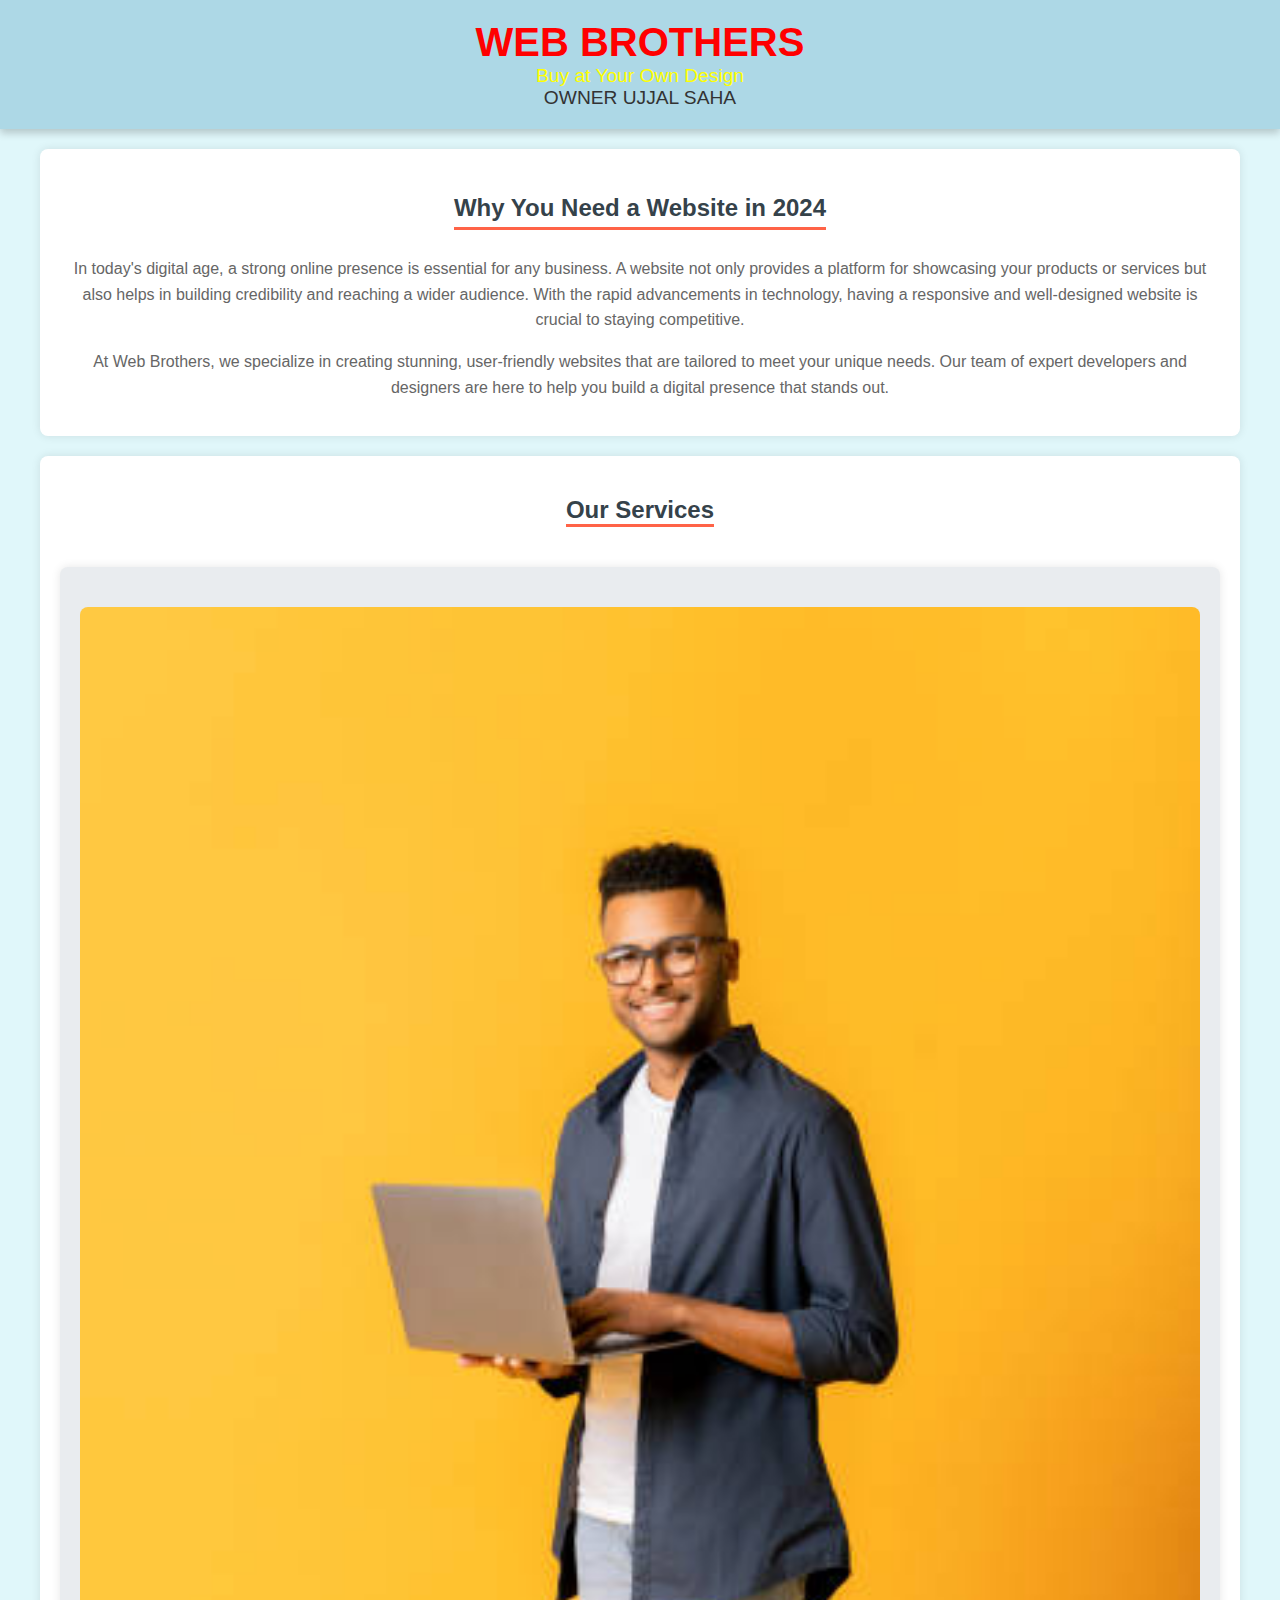
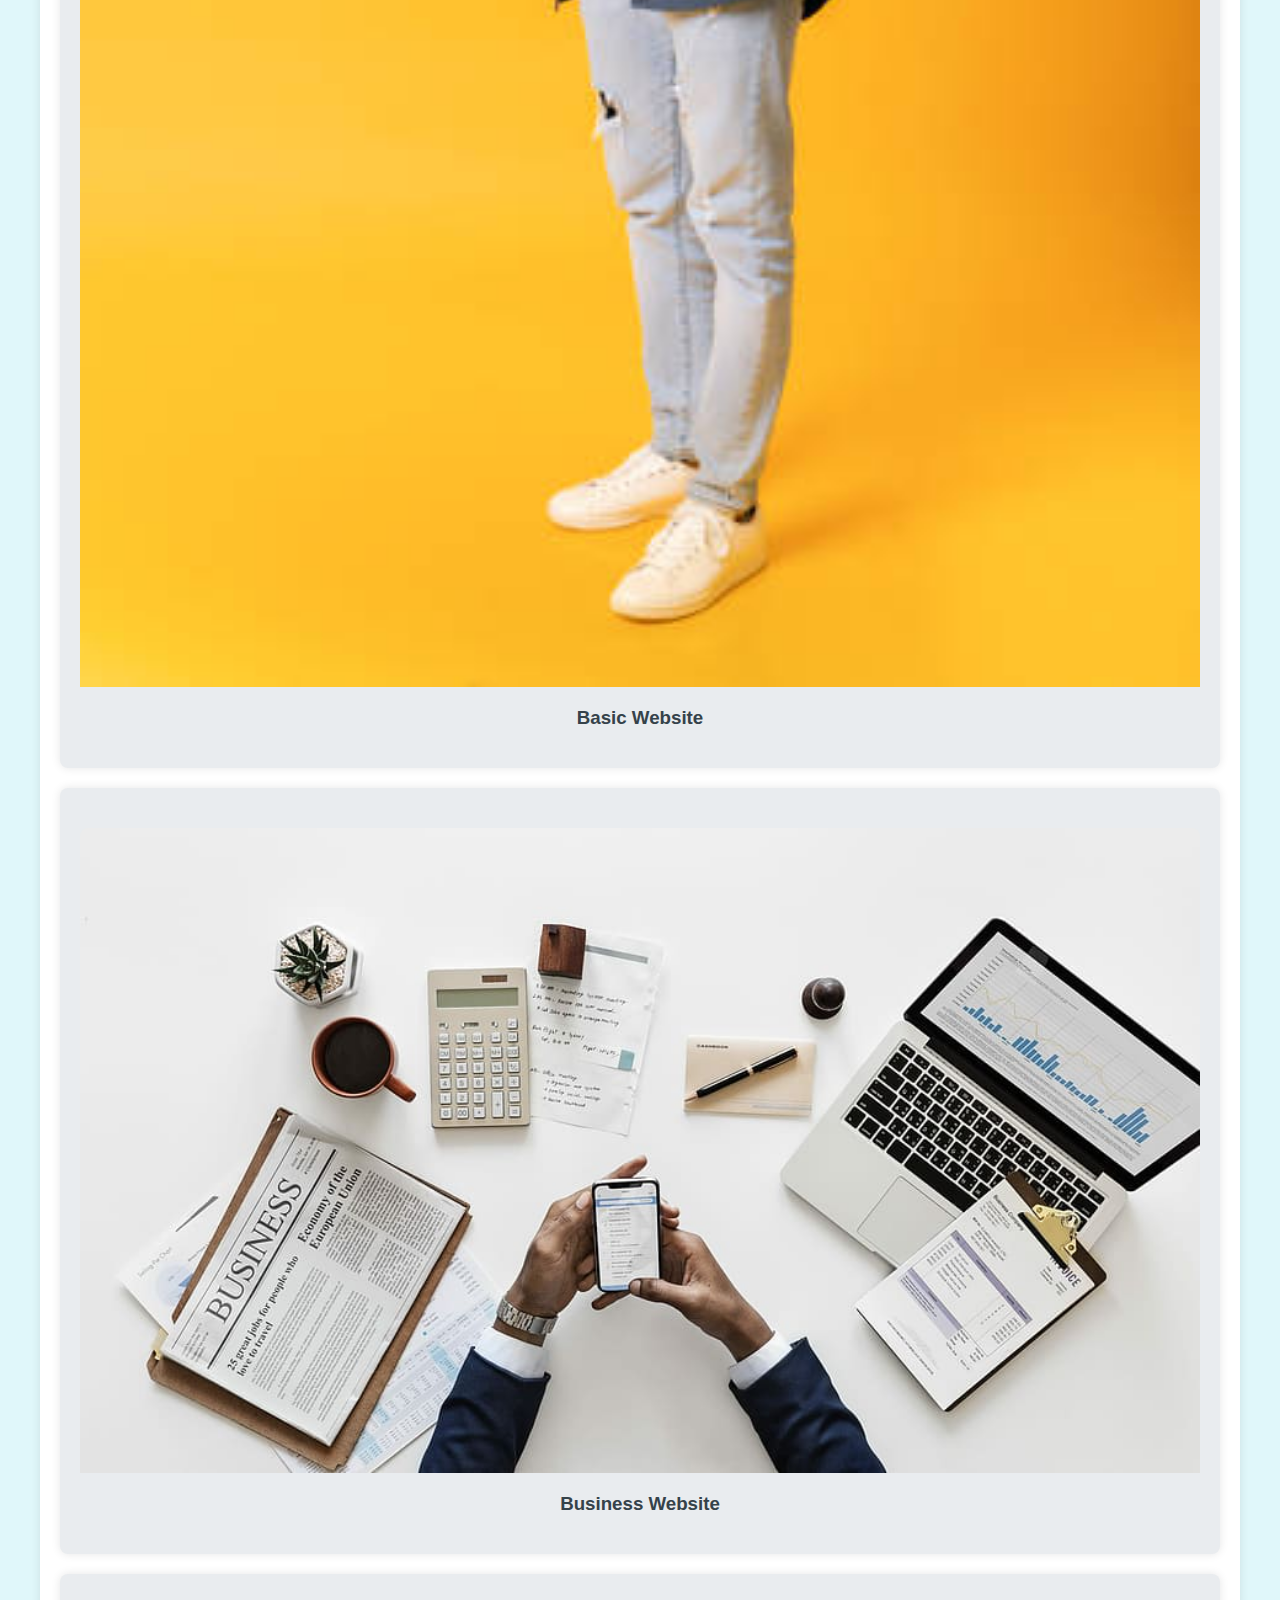
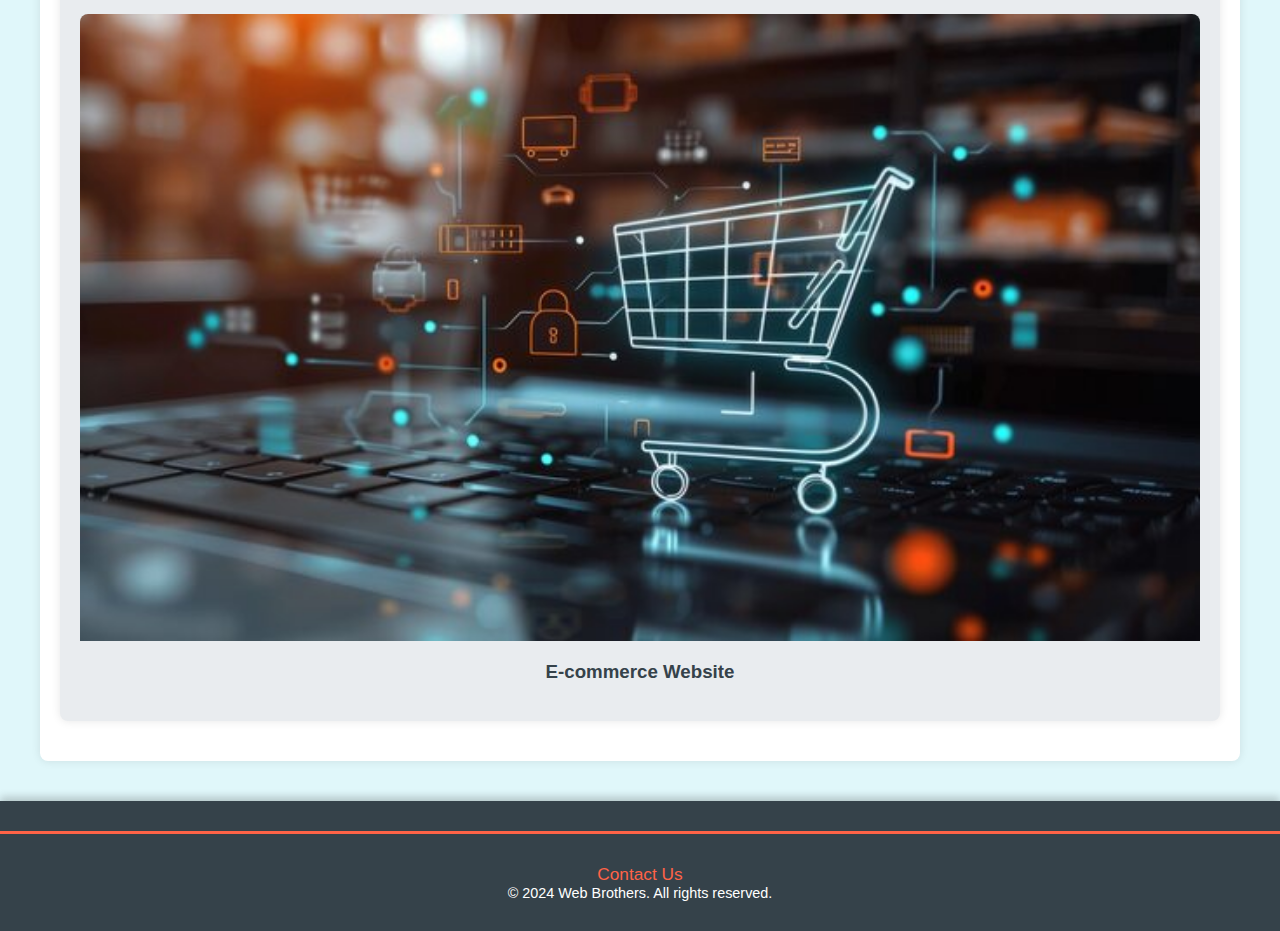
<file: index.html>
<!DOCTYPE html>
<html lang="en">
<head>
    <meta charset="UTF-8">
    <meta name="viewport" content="width=device-width, initial-scale=1.0">
    <title>Web Brothers - Web Development Services
                 
    </title>
  

    <style>
  

        body {
            font-family: 'Arial', sans-serif;
            margin: 0;
            padding: 0;
            background: #e0f7fa;
            color: #333333;
            text-align: center;
        }

        header {
            background: lightblue;
            color: golden;
            padding: 20px 0;
            text-align: center;
            box-shadow: 0 4px 8px rgba(0, 0, 0, 0.2);
            position: relative;
        }

        header h1 {
            margin: 0;
            font-size: 2.5em;
            text-transform: uppercase;
            color:  red; /* Changed color to gold */
        }

        header h2 {
            margin: 0;
            font-size: 1.2em;
            font-weight: 300;
            color: yellow;
        }
  
  header h3 {
            margin: 0;
            font-size: 1.2em;
            font-weight: 400;
            color: ;
        }

        .contact-icons {
            position: absolute;
            top: 50%;
            right: 20px;
            transform: translateY(-50%);
            color: #ff6347;
            font-size: 1.5em;
        }

        .contact-icons a {
            color: #ff6347;
            margin-left: 15px;
            text-decoration: none;
        }

        .container {
            padding: 20px;
            max-width: 1200px;
            margin: 0 auto;
        }

        .intro {
            background: #ffffff;
            padding: 20px;
            border-radius: 8px;
            box-shadow: 0 0 10px rgba(0, 0, 0, 0.1);
            margin-bottom: 20px;
            line-height: 1.6;
        }

        .intro h2 {
            color: #35424a;
            margin-bottom: 10px;
            border-bottom: 3px solid #ff6347;
            display: inline-block;
        }

        .intro p {
            color: #666666;
        }

        .services {
            background: #ffffff;
            padding: 20px;
            border-radius: 8px;
            box-shadow: 0 0 10px rgba(0, 0, 0, 0.1);
            text-align: center;
        }

        .services h2 {
            color: #35424a;
            text-align: center;
            margin-bottom: 20px;
            border-bottom: 3px solid #ff6347;
            display: inline-block;
        }

        .service {
            background: #e9ecef;
            border-radius: 8px;
            box-shadow: 0 0 10px rgba(0, 0, 0, 0.1);
            margin: 20px 0;
            padding: 20px;
            text-align: center;
            transition: transform 0.3s;
            position: relative;
            overflow: hidden;
        }

        .service img {
            width: 100%;
            border-radius: 8px 8px 0 0;
        }

        .service:hover {
            transform: scale(1.05);
            background: #ff6347;
            color: #ffffff;
        }

        .service h3 {
            margin-top: 15px;
            color: #35424a;
        }

        .service p {
            color: #666666;
        }

        footer {
            background: #35424a;
            color: #ffffff;
            text-align: center;
            padding: 20px 0;
            position: relative;
            width: 100%;
            margin-top: 20px;
            box-shadow: 0 -4px 8px rgba(0, 0, 0, 0.2);
        }

        footer p {
            margin: 0;
            font-size: 1em;
        }

        .footer-bottom {
            border-top: 3px solid #ff6347;
            padding: 10px 0;
            margin-top: 10px;
            font-size: 0.9em;
        }

        .pricing {
            background: #ffffff;
            padding: 20px;
            border-radius: 8px;
            box-shadow: 0 0 10px rgba(0, 0, 0, 0.1);
            margin-top: 20px;
            line-height: 1.6;
        }

        .pricing h2 {
            color: #35424a;
            margin-bottom: 10px;
            border-bottom: 3px solid #ff6347;
            display: inline-block;
        }

        .pricing p {
            color: #666666;
        }

        .fa {
            margin-right: 8px;
        }

        .contact-link {
            display: block;
            margin-top: 20px;
            font-size: 1.2em;
            color: #ff6347;
            text-decoration: none;
        }

        .contact-link:hover {
            text-decoration: underline;
        }
    </style>
    <link rel="stylesheet" href="https://cdnjs.cloudflare.com/ajax/libs/font-awesome/5.15.3/css/all.min.css">
</head>
<body>
    <header>
        <h1>Web Brothers</h1>
        <h2>Buy at Your Own Design</h2>
      <h3>OWNER UJJAL SAHA</h3>
    </header>
    <div class="container">
        <section class="intro">
            <h2>Why You Need a Website in 2024</h2>
            <p>In today's digital age, a strong online presence is essential for any business. A website not only provides a platform for showcasing your products or services but also helps in building credibility and reaching a wider audience. With the rapid advancements in technology, having a responsive and well-designed website is crucial to staying competitive.</p>
            <p>At Web Brothers, we specialize in creating stunning, user-friendly websites that are tailored to meet your unique needs. Our team of expert developers and designers are here to help you build a digital presence that stands out.</p>
        </section>
        <section class="services">
            <h2>Our Services</h2>
            <div class="service">
              <a class="contact-link" href="basic.html">
                <img src="full-length-portrait-of-nice-smiling-indian-male-entrepreneur-using-laptop-standing-isolated.jpg" alt="Custom Web Design"></a>
                <h3>Basic Website</h3>
            </div>
            <div class="service">
<a class="contact-link" href="biss.html"><img src="paper-business-document-office.jpg" alt="Responsive Development"></a>
                <h3>Business Website</h3>
                </div>
            <div class="service">
<a class="contact-link" href="ecom.html"><img src="360_F_764557526_HlwV6rYpIxrfhrmlpTzl74INFoMmJs9Z.jpg" alt="SEO Optimization"></a>
                <h3>E-commerce Website</h3>
                
            </div>
        </section>
        
    </div>
    <footer>
        <div class="footer-bottom">
            <a class="contact-link" href="msg.html">Contact Us</a>
            <p>&copy; 2024 Web Brothers. All rights reserved.</p>
        </div>
    </footer>
</body>
</html>
</file>
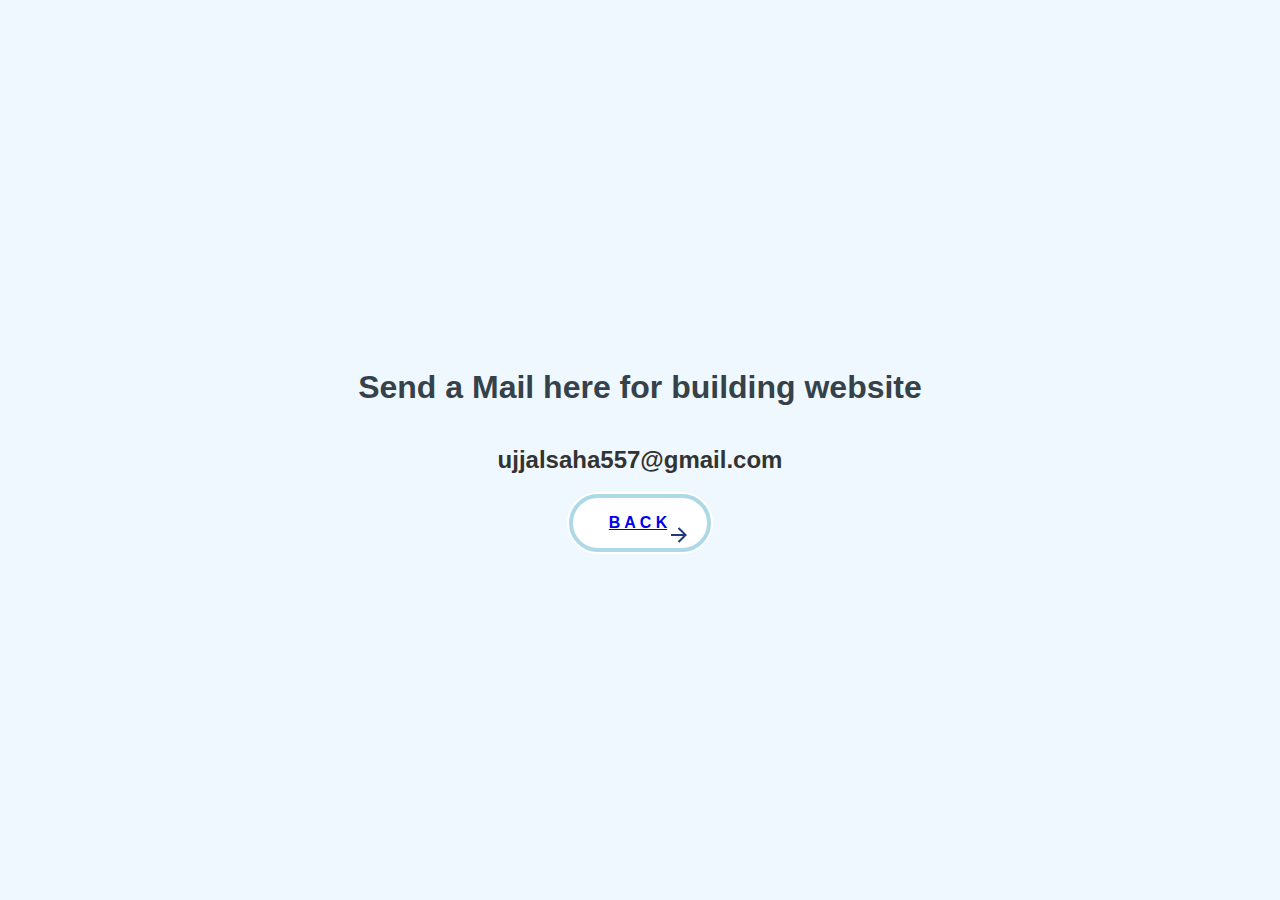
<file: basic.html>
<html lang="en">
<head>
    <meta charset="UTF-8">
    <meta name="viewport" content="width=device-width, initial-scale=1.0">
    <title>Send a Message</title>
    <link rel="stylesheet" href="styles.css">
</head>
<body>
    <h1>Send a Mail here for building website</h1>
  <h2>ujjalsaha557@gmail.com</h2>

  <style>
  .animated-button {
  position: relative;
  display: flex;
  align-items: center;
  gap: 4px;
  padding: 16px 36px;
  border: 4px solid;
  border-color: lightblue;
  font-size: 16px;
  background-color: white;
  border-radius: 100px;
  font-weight: 600;
  color: #1f387e;
  box-shadow: 0 0 0 2px #ffffff;
  cursor: pointer;
  overflow: hidden;
  transition: all 0.6s cubic-bezier(0.23, 1, 0.32, 1);
}

.animated-button svg {
  position: absolute;
  width: 24px;
  fill: #1f387e;
  z-index: 9;
  transition: all 0.8s cubic-bezier(0.23, 1, 0.32, 1);
}

.animated-button .arr-1 {
  right: 16px;
}

.animated-button .arr-2 {
  left: -25%;
}

.animated-button .circle {
  position: absolute;
  top: 50%;
  left: 50%;
  transform: translate(-50%, -50%);
  width: 20px;
  height: 20px;
  background-color: #c5e5e4;
  border-radius: 50%;
  opacity: 0;
  transition: all 0.8s cubic-bezier(0.23, 1, 0.32, 1);
}

.animated-button .text {
  position: relative;
  z-index: 1;
  transform: translateX(-12px);
  transition: all 0.8s cubic-bezier(0.23, 1, 0.32, 1);
}

.animated-button:hover {
  box-shadow: 0 0 0 12px transparent;
  color: #212121;
  border-radius: 12px;
}

.animated-button:hover .arr-1 {
  right: -25%;
}

.animated-button:hover .arr-2 {
  left: 16px;
}

.animated-button:hover .text {
  transform: translateX(12px);
}

.animated-button:hover svg {
  fill: #1f387e;
}

.animated-button:active {
  scale: 0.95;
  box-shadow: 0 0 0 4px yellow;
}

.animated-button:hover .circle {
  width: 220px;
  height: 220px;
  opacity: 15;
}

  </style>
  <button class="animated-button">
  <svg xmlns="http://www.w3.org/2000/svg" class="arr-2" viewBox="0 0 24 24">
    <path
      d="M16.1716 10.9999L10.8076 5.63589L12.2218 4.22168L20 11.9999L12.2218 19.778L10.8076 18.3638L16.1716 12.9999H4V10.9999H16.1716Z"
    ></path>
  </svg>
    <a class="contact-link" href="index.html">
             
  <span class="text">B A C K</span><a/>
  <span class="circle"></span>
  <svg xmlns="http://www.w3.org/2000/svg" class="arr-1" viewBox="0 0 24 24">
    <path
      d="M16.1716 10.9999L10.8076 5.63589L12.2218 4.22168L20 11.9999L12.2218 19.778L10.8076 18.3638L16.1716 12.9999H4V10.9999H16.1716Z"
    ></path>
  </svg>
</button>

</body>
</html>
</file>
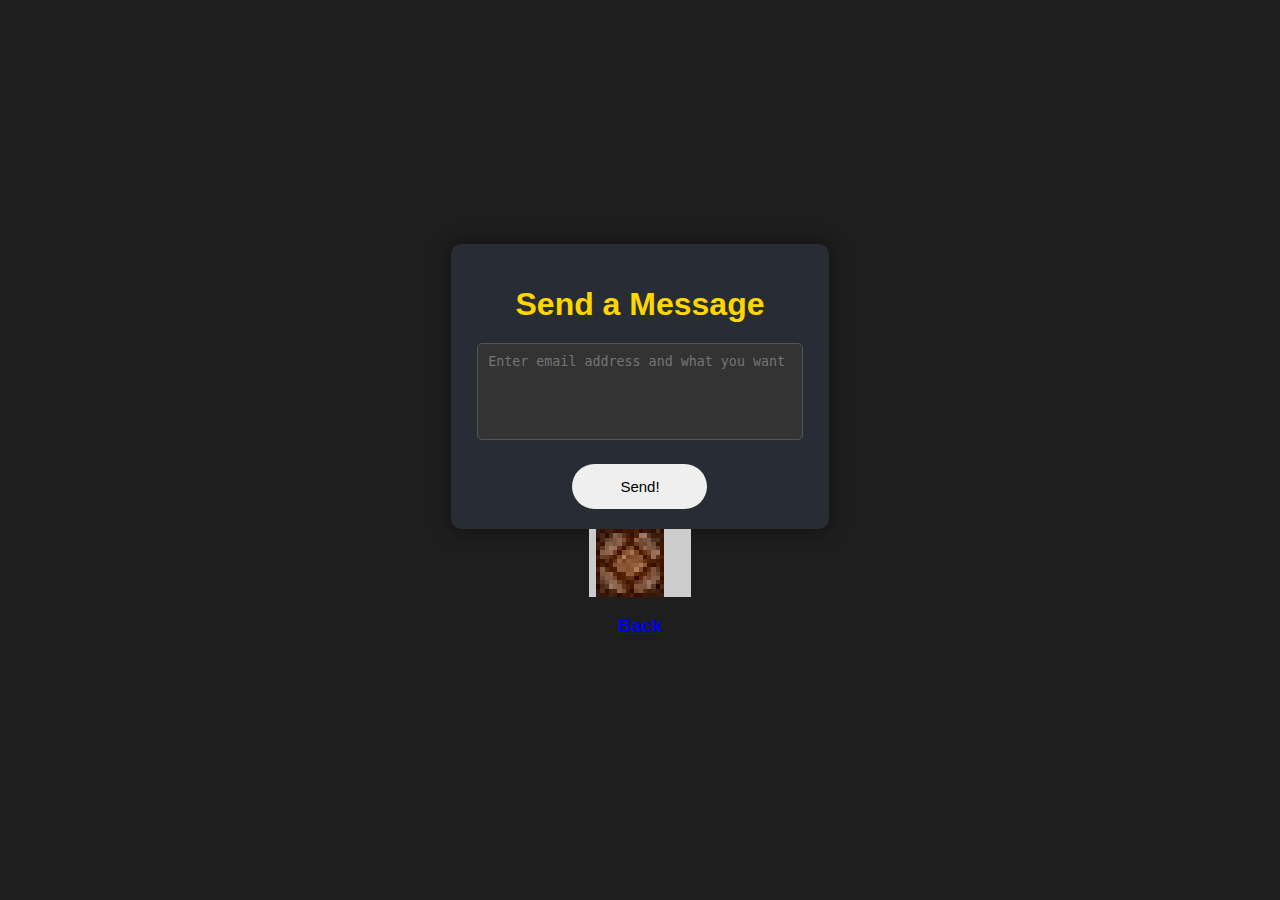
<file: msg.html>
<!DOCTYPE html>
<html lang="en">
<head>
    <meta charset="UTF-8">
    <meta name="viewport" content="width=device-width, initial-scale=1.0">
    <title>Contact Form</title>
    
</head>
<style>
/* Default dark theme */
body {
    font-family: 'Arial', sans-serif;
    background-color: #1e1e1e;
    color: #c0c0c0;
    margin: 0;
    padding: 0;
    display: flex;
    flex-direction: column;
    align-items: center;
    justify-content: center;
    height: 100vh;
}

header {
    width: 100%;
    display: flex;
    justify-content: flex-start;
    padding: 10px;
}

#theme-toggle {
    background-color: #ff6347;
    color: #fff;
    border: none;
    padding: 10px 20px;
    border-radius: 5px;
    cursor: pointer;
    transition: background-color 0.3s;
}

#theme-toggle:hover {
    background-color: #ff4500;
}

.container {
    max-width: 600px;
    padding: 20px;
    background-color: #282c34;
    border-radius: 10px;
    box-shadow: 0 0 20px rgba(0, 0, 0, 0.5);
    text-align: center;
}

h1 {
    font-size: 2em;
    margin-bottom: 20px;
    color: #ffd700;
}

.form-container {
    display: flex;
    flex-direction: column;
    align-items: center;
    width: 100%;
}

textarea {
    width: 90%;
    padding: 10px;
    margin-bottom: 20px;
    border-radius: 5px;
    border: 1px solid #555;
    background-color: #333;
    color: #fff;
    resize: none;
}

button {
 width: 9em;
 height: 3em;
 border-radius: 30em;
 font-size: 15px;
 font-family: inherit;
 border: none;
 position: relative;
 overflow: hidden;
 z-index: 1;
 
}

button::before {
 content: '';
 width: 0;
 height: 3em;
 border-radius: 3em;
 position: absolute;
 top: 0;
 left: 0;
 background-image: linear-gradient(to right, #0fd850 0%, #f9f047 100%);
 transition: .5s ease;
 display: block;
 z-index: -1;
}

button:hover::before {
 width: 9em;
}

/* Bright mode */
body.bright {
    background-color: #f0f0f0;
    color: #333;
}

body.bright .container {
    background-color: #fff;
    box-shadow: 0 0 20px rgba(0, 0, 0, 0.1);
}

body.bright textarea {
    background-color: #fff;
    color: #333;
    border: 1px solid #ccc;
}

body.bright button[type="submit"] {
    background-color: #007bff;
    color: #fff;
}

body.bright button[type="submit"]:hover {
    background-color: #0056b3;
}

body.bright #theme-toggle {
    background-color: #007bff;
    color: #fff;
}

body.bright #theme-toggle:hover {
    background-color: #0056b3;
}


</style>
<body>
    
    <div class="container">
        <h1>Send a Message</h1>
        <div class="form-container">
            <form id="contact-form">
                <textarea id="message" name="message" rows="5" placeholder="Enter email address and what you want"></textarea>
                
              <button type="submit" class="submit"> Send!
</button>
            </form>
        </div>
    </div>
  <style>
  /* Minecraft switch made by: csozi | Website: english.csozi.hu*/

/* The switch - the box around the slider */
.switch {
  font-size: 17px;
  position: relative;
  display: inline-block;
  width: 6em;
  height: 4em;
}

/* Hide default HTML checkbox */
.switch input {
  opacity: 1;
  width: 0;
  height: 0;
}

/* The slider */
.slider {
  position: absolute;
  cursor: pointer;
  top: 0;
  left: 0;
  right: 0;
  bottom: 0;
  background-color: #ccc;
  transition: .9s;
}

.off {
  position: absolute;
  content: "";
  height: 4em;
  width: 4em;
  background-color: white;
  transition: .4s;
  image-rendering: pixelated;
  opacity: 1;
}

.on {
  position: absolute;
  content: "";
  height: 4em;
  width: 4em;
  background-color: white;
  transition: .4s;
  image-rendering: pixelated;
  opacity: 0;
}

.switch input:checked + .slider {
  background-color: #ccc;
}

.switch input:focus + .slider {
  box-shadow: 0 0 1px #ccc;
}

.switch input:checked ~ .off {
  transform: translateX(2em);
}

.switch input:checked ~ .on {
  transform: translateX(2em);
  opacity: 1;
}
  </style>
<label class="switch">
  <input type="checkbox">
  <span class="slider"></span>
  <img src="[data-uri]" class="off">
  <img src="[data-uri]" class="on">
</label>

<a class="contact-link" href="index.html">
               <h3>Back</h3></a>

    <script src="https://cdn.emailjs.com/dist/email.min.js"></script>
    <script src="msgJV.js"></script>
</body>
</html>
</file>
<file: styles.css>
body {
    font-family: 'Arial', sans-serif;
    background: #f0f8ff;
    color: #333;
    display: flex;
    flex-direction: column;
    align-items: center;
    justify-content: center;
    height: 100vh;
    margin: 0;
    text-align: center;
}

h1 {
    color: #35424a;
    margin-bottom: 20px;
}

.form-container {
    background: #ffffff;
    padding: 20px;
    border-radius: 8px;
    box-shadow: 0 4px 8px rgba(0, 0, 0, 0.1);
    width: 80%;
    max-width: 500px;
}

#contact-form {
    display: flex;
    flex-direction: column;
}

textarea {
    width: 100%;
    padding: 10px;
    margin-bottom: 10px;
    border: 1px solid #ccc;
    border-radius: 4px;
    resize: vertical;
    font-family: 'Arial', sans-serif;
}

button {
    background: #35424a;
    color: #fff;
    border: none;
    padding: 10px 15px;
    border-radius: 4px;
    cursor: pointer;
    font-size: 1em;
    transition: background 0.3s;
}

button:hover {
    background: #ff6347;
}
</file>
